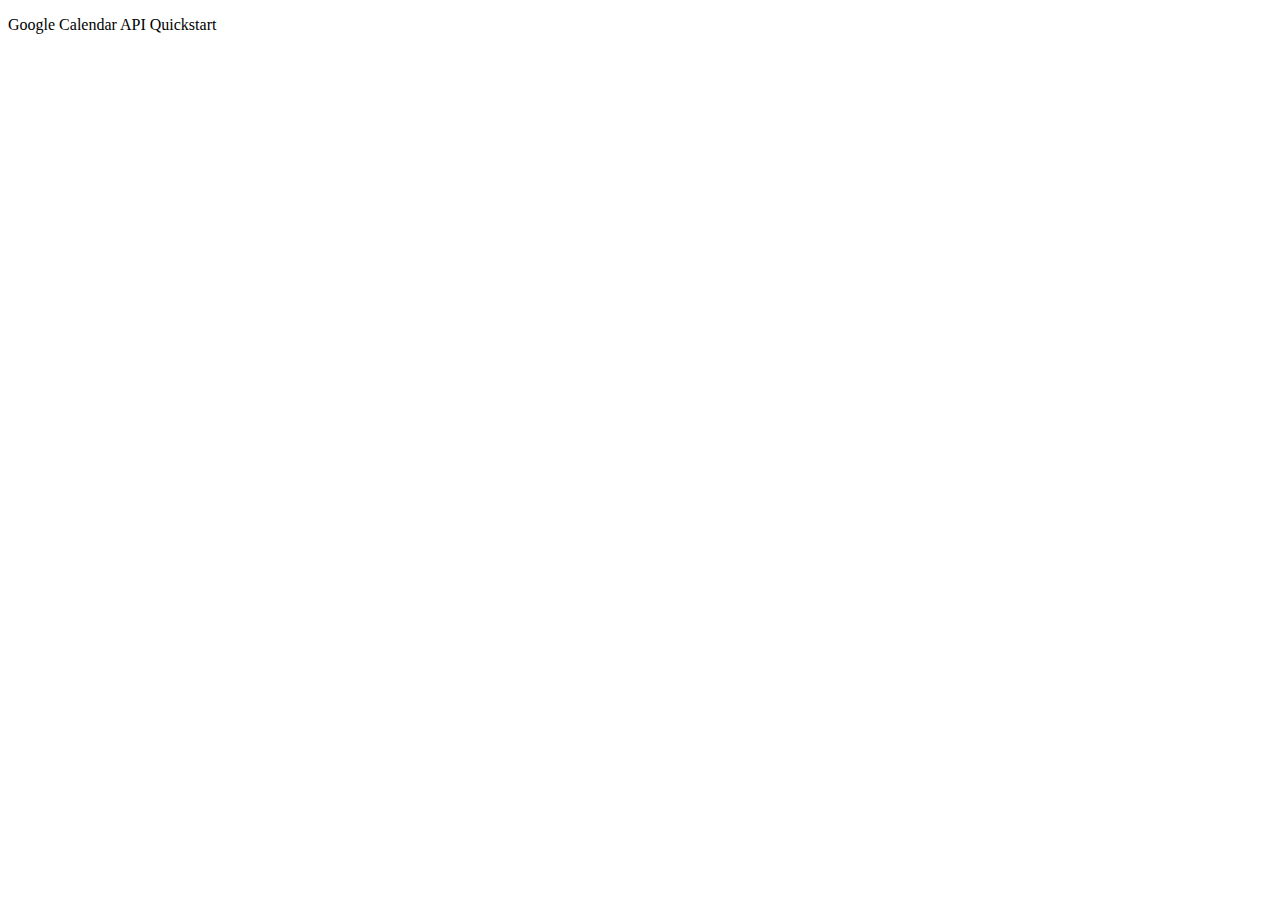
<file: quickstart.html>
<!DOCTYPE html>
<html>
  <head>
    <title>Google Calendar API Quickstart</title>
    <meta charset='utf-8' />
  </head>
  <body>
    <p>Google Calendar API Quickstart</p>

    <!--Add buttons to initiate auth sequence and sign out-->
    <button id="authorize-button" style="display: none;">Authorize</button>
    <button id="signout-button" style="display: none;">Sign Out</button>

    <pre id="content"></pre>

    <script type="text/javascript">
      // Client ID and API key from the Developer Console
      var CLIENT_ID = '413861687921-hbe918pligkpjblpd16lntg8qm5oh0f7.apps.googleusercontent.com';
      var API_KEY = 'AIzaSyASMBJjaHDc74pwrMHMVwtK-A1HJooI0xQ';

      // Array of API discovery doc URLs for APIs used by the quickstart
      var DISCOVERY_DOCS = ["https://www.googleapis.com/discovery/v1/apis/calendar/v3/rest"];

      // Authorization scopes required by the API; multiple scopes can be
      // included, separated by spaces.
      var SCOPES = "https://www.googleapis.com/auth/calendar.readonly";

      var authorizeButton = document.getElementById('authorize-button');
      var signoutButton = document.getElementById('signout-button');

      /**
       *  On load, called to load the auth2 library and API client library.
       */
      function handleClientLoad() {
        gapi.load('client:auth2', initClient);
      }

      /**
       *  Initializes the API client library and sets up sign-in state
       *  listeners.
       */
      function initClient() {
        gapi.client.init({
          apiKey: API_KEY,
          clientId: CLIENT_ID,
          discoveryDocs: DISCOVERY_DOCS,
          scope: SCOPES
        }).then(function () {
          // Listen for sign-in state changes.
          gapi.auth2.getAuthInstance().isSignedIn.listen(updateSigninStatus);

          // Handle the initial sign-in state.
          updateSigninStatus(gapi.auth2.getAuthInstance().isSignedIn.get());
          authorizeButton.onclick = handleAuthClick;
          signoutButton.onclick = handleSignoutClick;
        });
      }

      /**
       *  Called when the signed in status changes, to update the UI
       *  appropriately. After a sign-in, the API is called.
       */
      function updateSigninStatus(isSignedIn) {
        if (isSignedIn) {
          authorizeButton.style.display = 'none';
          signoutButton.style.display = 'block';
          listUpcomingEvents();
        } else {
          authorizeButton.style.display = 'block';
          signoutButton.style.display = 'none';
        }
      }

      /**
       *  Sign in the user upon button click.
       */
      function handleAuthClick(event) {
        gapi.auth2.getAuthInstance().signIn();
      }

      /**
       *  Sign out the user upon button click.
       */
      function handleSignoutClick(event) {
        gapi.auth2.getAuthInstance().signOut();
      }

      /**
       * Append a pre element to the body containing the given message
       * as its text node. Used to display the results of the API call.
       *
       * @param {string} message Text to be placed in pre element.
       */
      function appendPre(message) {
        var pre = document.getElementById('content');
        var textContent = document.createTextNode(message + '\n');
        pre.appendChild(textContent);
      }

      /**
       * Print the summary and start datetime/date of the next ten events in
       * the authorized user's calendar. If no events are found an
       * appropriate message is printed.
       */
      function listUpcomingEvents() {
        gapi.client.calendar.events.list({
          'calendarId': 'primary',
          'timeMin': (new Date()).toISOString(),
          'showDeleted': false,
          'singleEvents': true,
          'maxResults': 10,
          'orderBy': 'startTime'
        }).then(function(response) {
          var events = response.result.items;
          appendPre('Upcoming events:');

          if (events.length > 0) {
            for (i = 0; i < events.length; i++) {
              var event = events[i];
              var when = event.start.dateTime;
              if (!when) {
                when = event.start.date;
              }
              appendPre(event.summary + ' (' + when + ')')
            }
          } else {
            appendPre('No upcoming events found.');
          }
        });
      }

    </script>

    <script async defer src="https://apis.google.com/js/api.js"
      onload="this.onload=function(){};handleClientLoad()"
      onreadystatechange="if (this.readyState === 'complete') this.onload()">
    </script>
  </body>
</html>
</file>
